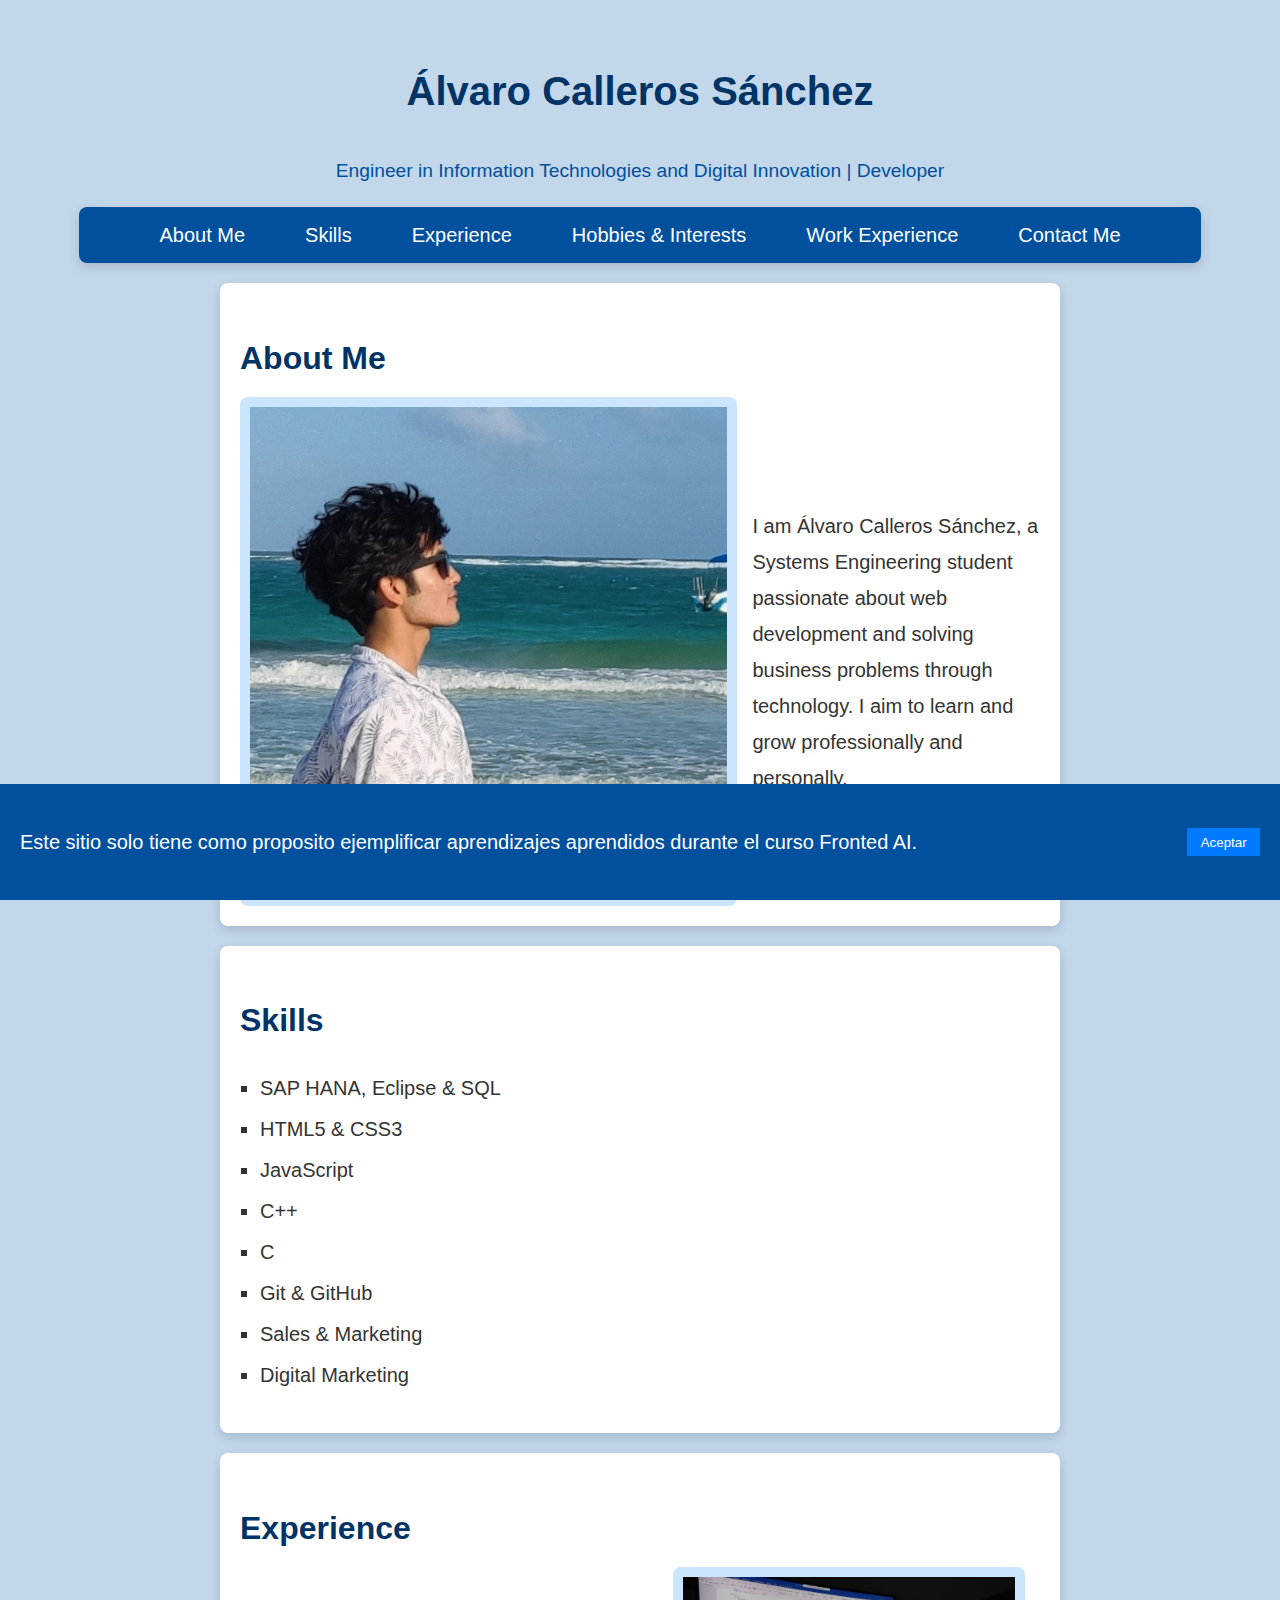
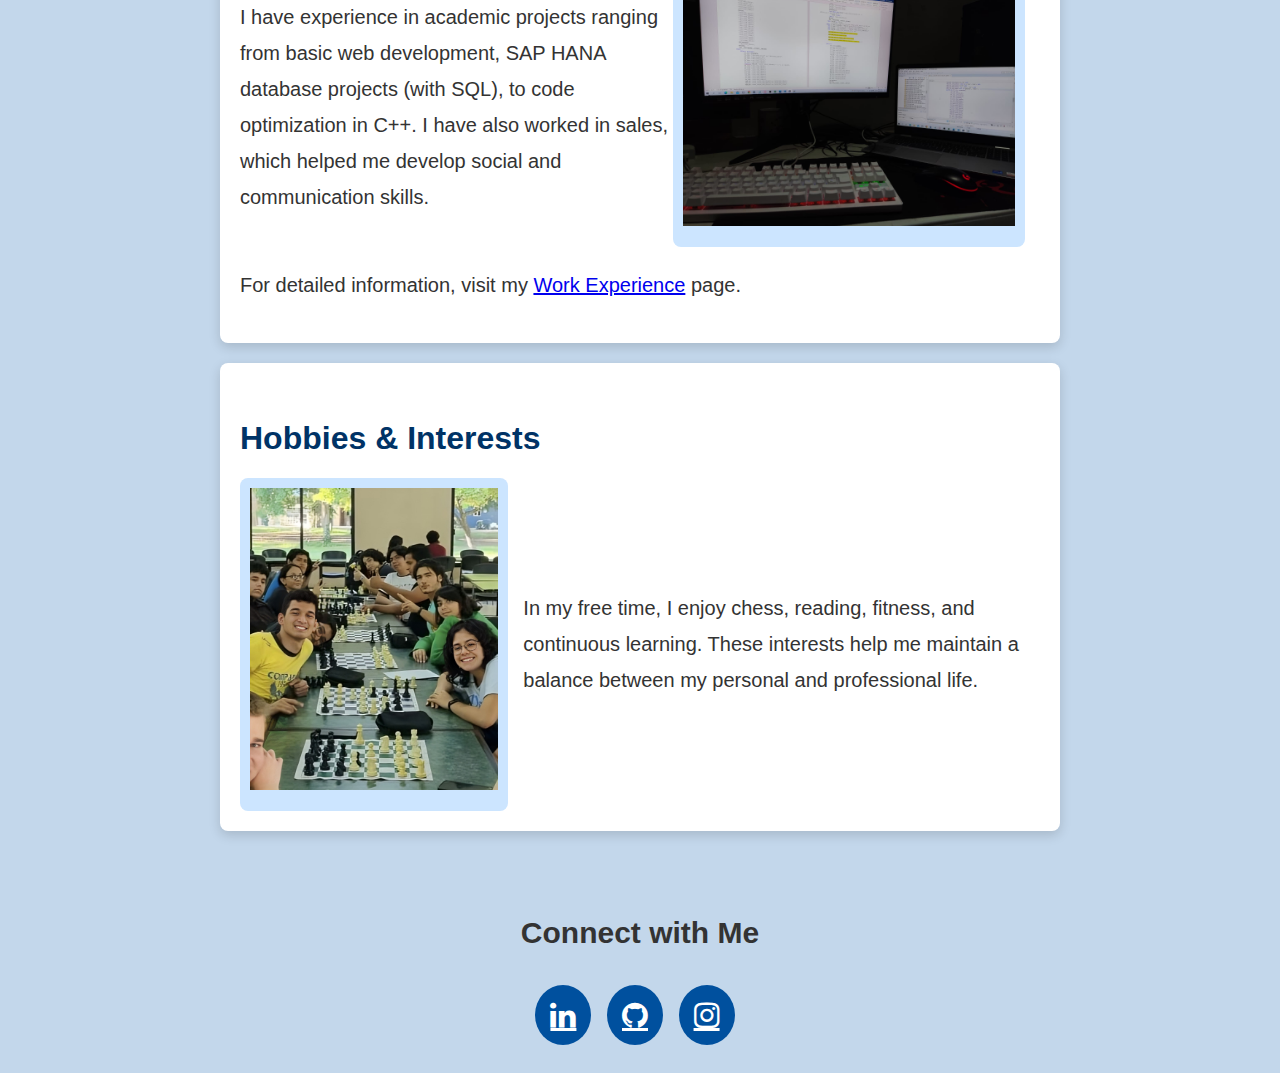
<file: index.html>
<!DOCTYPE html>
<html lang="en">
<head>
    <meta charset="UTF-8">
    <meta name="viewport" content="width=device-width, initial-scale=1.0">
    <title>Álvaro Calleros Sánchez</title>
    <link rel="stylesheet" href="styles/styles.css">
    <link rel="stylesheet" href="https://cdnjs.cloudflare.com/ajax/libs/font-awesome/4.7.0/css/font-awesome.min.css">
</head>
<body>

    <header>
        <h1>Álvaro Calleros Sánchez</h1>
        <p>Engineer in Information Technologies and Digital Innovation | Developer</p>
        <nav>
            <ul>
                <li><a href="#about-me">About Me</a></li>
                <li><a href="#skills">Skills</a></li>
                <li><a href="#experience">Experience</a></li>
                <li><a href="#hobbies">Hobbies & Interests</a></li>
                <li><a href="work-experience.html">Work Experience</a></li>
                <li><a href="contact.html">Contact Me</a></li>
            </ul>
        </nav>
    </header>

    <section id="about-me" class="section">
        <h2>About Me</h2>
        <div class="flex-container">
            <div class="image-container">
                <img src="imagenes/alvaro-main.jpeg" alt="About Me Image">
            </div>
            <p>I am Álvaro Calleros Sánchez, a Systems Engineering student passionate about web development and solving business problems through technology. I aim to learn and grow professionally and personally.</p>
        </div>
    </section>

    <section id="skills" class="section">
        <h2>Skills</h2>
        <ul>
            <li>SAP HANA, Eclipse & SQL</li>
            <li>HTML5 & CSS3</li>
            <li>JavaScript</li>
            <li>C++</li>
            <li>C</li>
            <li>Git & GitHub</li>
            <li>Sales & Marketing</li>
            <li>Digital Marketing</li>
        </ul>
    </section>

    <section id="experience" class="section">
        <h2>Experience</h2>
        <div class="flex-container reverse">
            <div class="image-container">
                <img src="imagenes/sap-hana.jpeg" alt="Experience Image">
            </div>
            <p>I have experience in academic projects ranging from basic web development, SAP HANA database projects (with SQL), to code optimization in C++. I have also worked in sales, which helped me develop social and communication skills.</p>
        </div>
        <p>For detailed information, visit my <a href="work-experience.html">Work Experience</a> page.</p>
    </section>

    <section id="hobbies" class="section">
        <h2>Hobbies & Interests</h2>
        <div class="flex-container">
            <div class="image-container">
                <img src="imagenes/chess-club.png" alt="Hobbies Image">
            </div>
            <p>In my free time, I enjoy chess, reading, fitness, and continuous learning. These interests help me maintain a balance between my personal and professional life.</p>
        </div>
    </section>

    <div class="cookie-footer" id="cookie-footer">
        <p>Este sitio solo tiene como proposito ejemplificar aprendizajes aprendidos durante el curso Fronted AI.</p>
        <button class="cookie-accept" id="cookie-accept">Aceptar</button>
    </div>

    <footer class="social-media">
        <h2>Connect with Me</h2>
        <div class="social-links">
            <a href="https://www.linkedin.com/in/alvaro-calleros8/" target="_blank" class="fa fa-linkedin"></a>
            <a href="https://github.com/Alvaro-Calleros" target="_blank" class="fa fa-github"></a>
            <a href="https://www.instagram.com/alvaro.calleros/" target="_blank" class="fa fa-instagram"></a>
        </div>
    </footer>

    <script src="js/efects.js"></script>

</body>
</html>
</file>
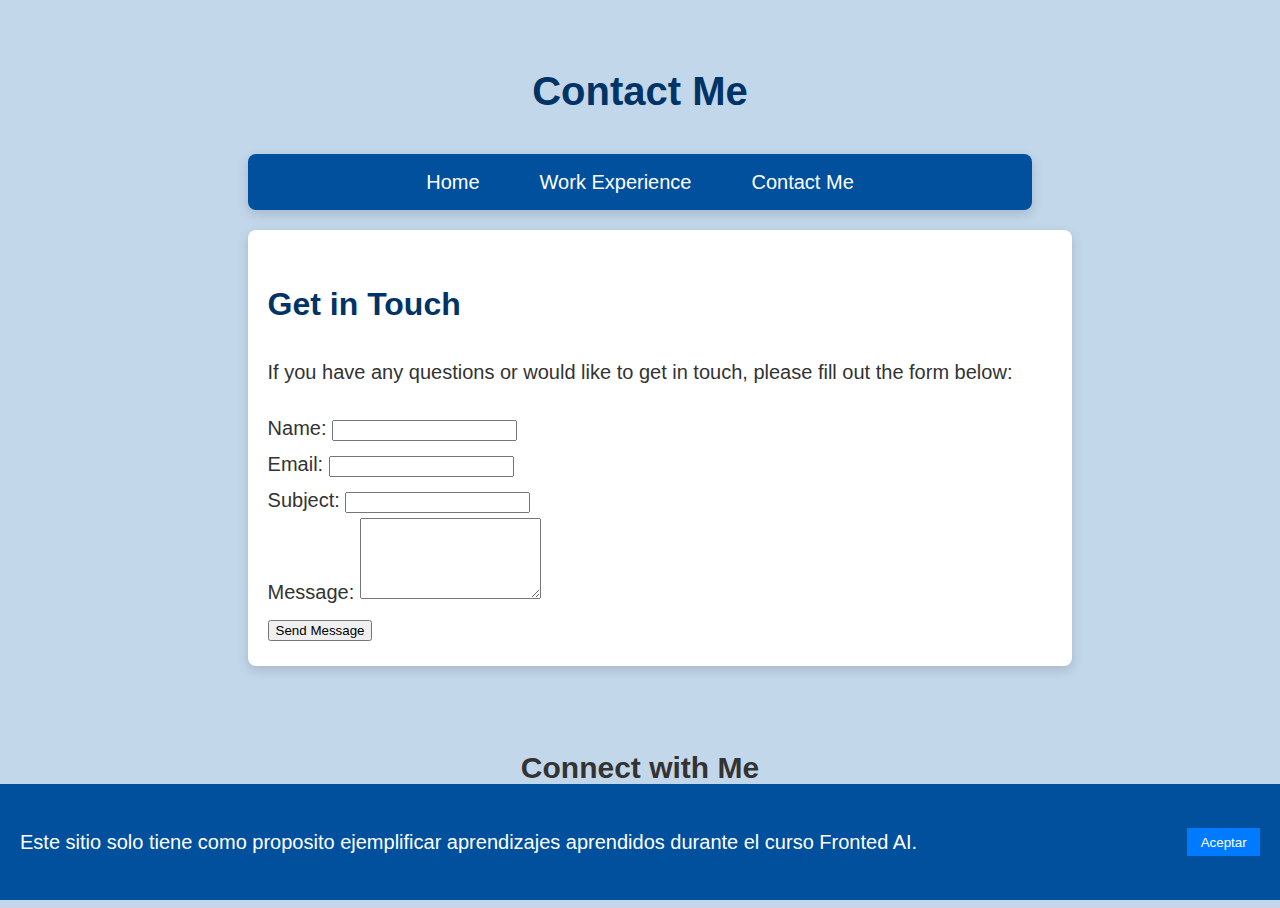
<file: contact.html>
<!DOCTYPE html>
<html lang="en">
<head>
    <meta charset="UTF-8">
    <meta name="viewport" content="width=device-width, initial-scale=1.0">
    <title>Contact Me - Álvaro Calleros Sánchez</title>
    <link rel="stylesheet" href="styles/styles.css">
    <link rel="stylesheet" href="https://cdnjs.cloudflare.com/ajax/libs/font-awesome/4.7.0/css/font-awesome.min.css">
</head>
<form action="https://formspree.io/f/xnnqyrwl" method="POST">
<body>

    <header>
        <h1>Contact Me</h1>
        <nav>
            <ul>
                <li><a href="index.html">Home</a></li>
                <li><a href="work-experience.html">Work Experience</a></li>
                <li><a href="contact.html">Contact Me</a></li>
            </ul>
        </nav>
    </header>

    <section class="section">
        <h2>Get in Touch</h2>
        <p>If you have any questions or would like to get in touch, please fill out the form below:</p>

        <form action="#" method="POST" id="contact-form">
            <div class="form-group">
                <label for="name">Name:</label>
                <input type="text" id="name" name="name" required>
            </div>

            <div class="form-group">
                <label for="email">Email:</label>
                <input type="email" id="email" name="email" required>
            </div>

            <div class="form-group">
                <label for="subject">Subject:</label>
                <input type="text" id="subject" name="subject" required>
            </div>

            <div class="form-group">
                <label for="message">Message:</label>
                <textarea id="message" name="message" rows="5" required></textarea>
            </div>

            <button type="submit">Send Message</button>
        </form>
    </section>
</form>

    <div class="cookie-footer" id="cookie-footer">
        <p>Este sitio solo tiene como proposito ejemplificar aprendizajes aprendidos durante el curso Fronted AI.</p>
        <button class="cookie-accept" id="cookie-accept">Aceptar</button>
    </div>

    <footer class="social-media">
        <h2>Connect with Me</h2>
        <div class="social-links">
            <a href="https://www.linkedin.com/in/alvaro-calleros8/" target="_blank" class="fa fa-linkedin"></a>
            <a href="https://github.com/Alvaro-Calleros" target="_blank" class="fa fa-github"></a>
            <a href="https://www.instagram.com/alvaro.calleros/" target="_blank" class="fa fa-instagram"></a>
        </div>
    </footer>

    <script src="js/efects.js"></script>

</body>
</html>
</file>
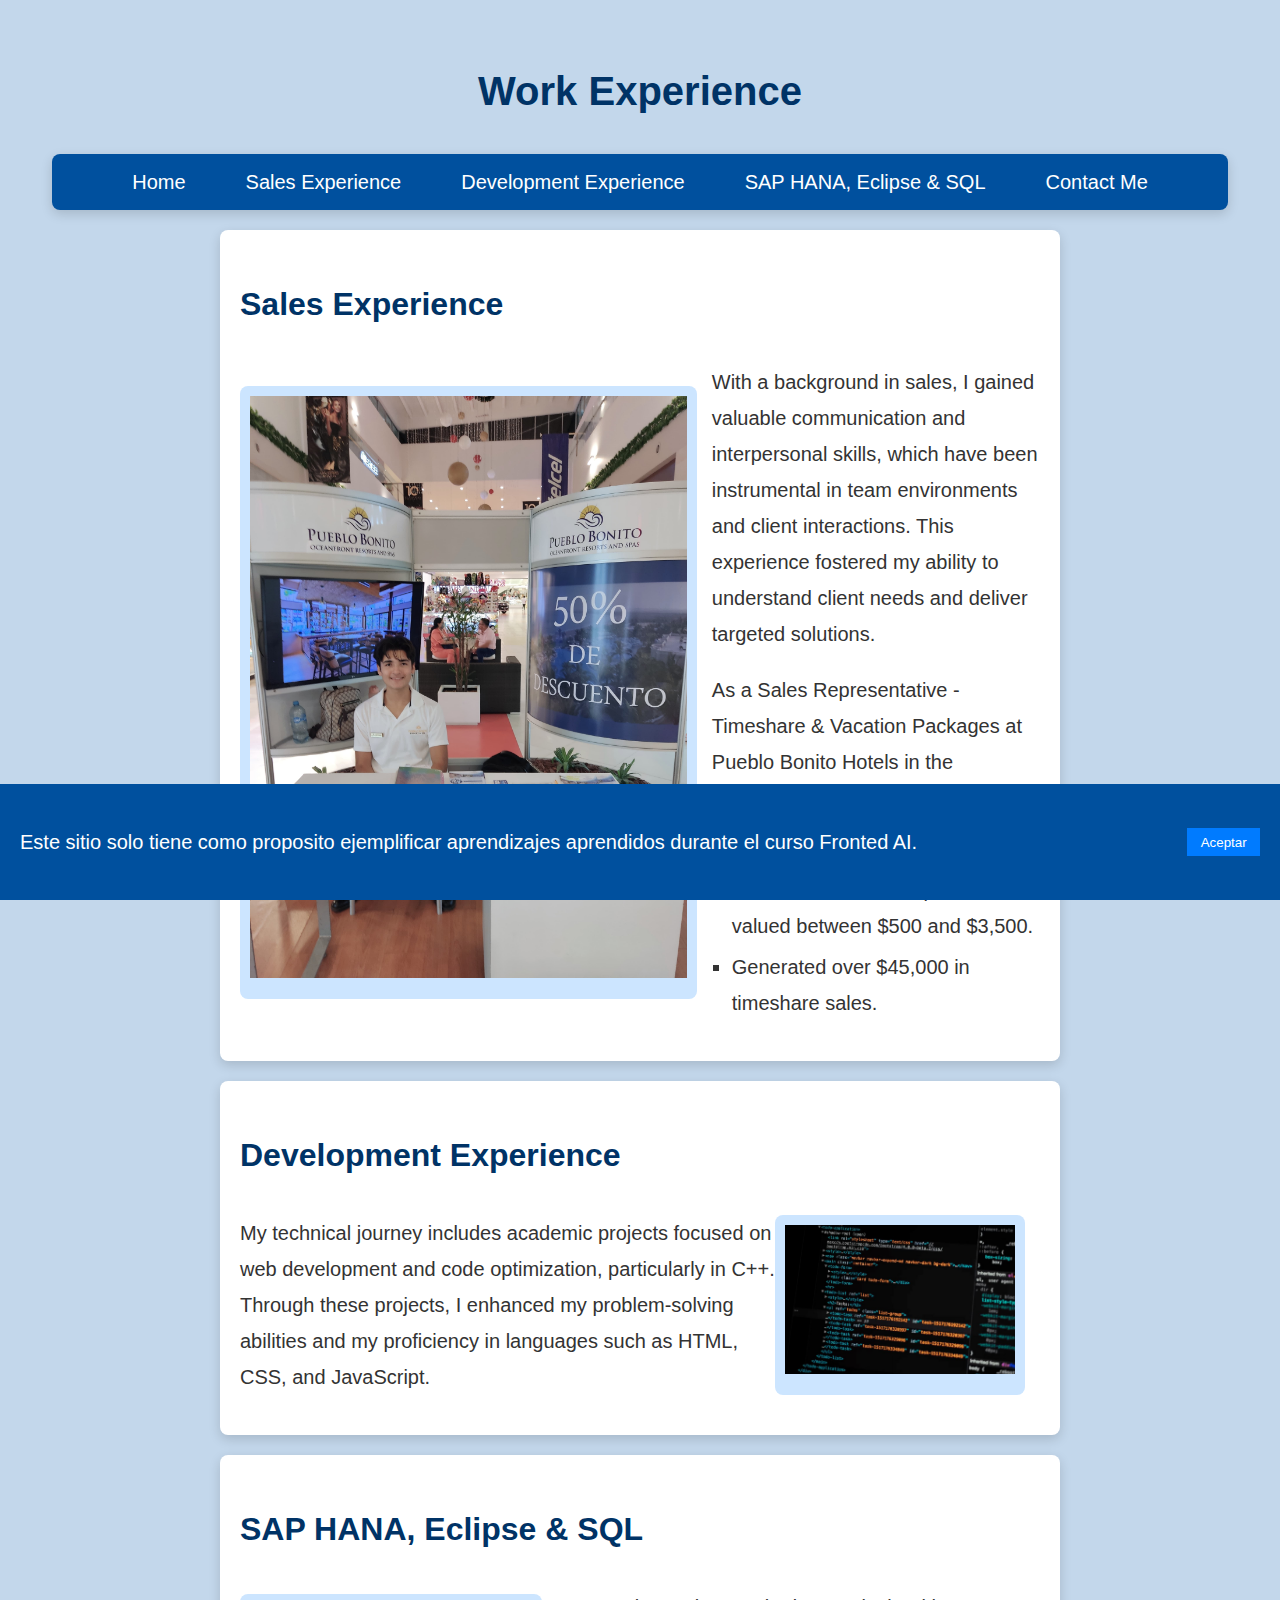
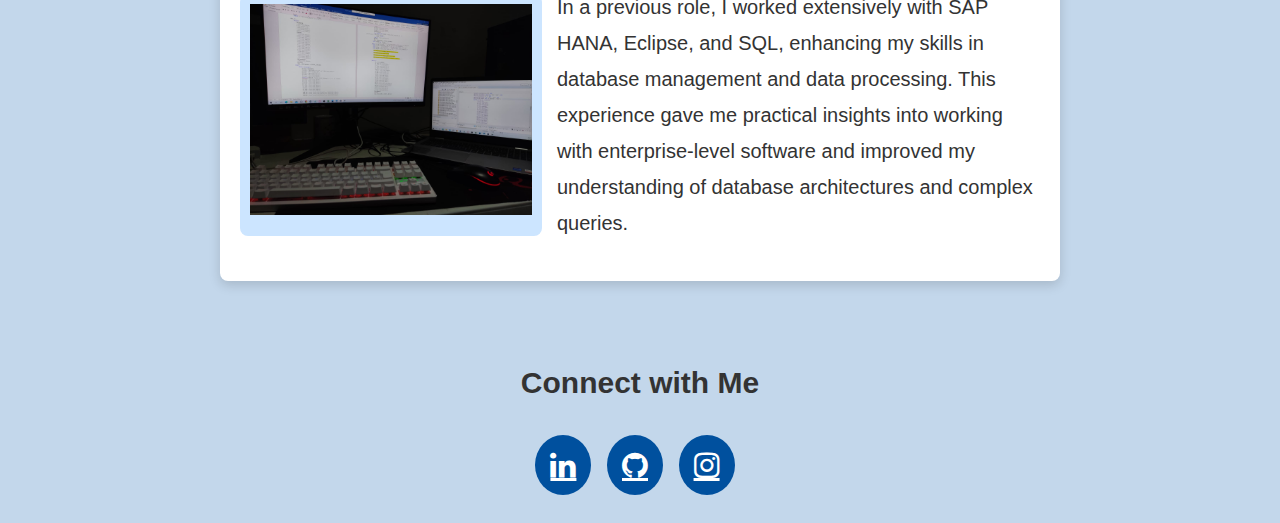
<file: work-experience.html>
<!DOCTYPE html>
<html lang="en">
<head>
    <meta charset="UTF-8">
    <meta name="viewport" content="width=device-width, initial-scale=1.0">
    <title>Work Experience - Álvaro Calleros Sánchez</title>
    <link rel="stylesheet" href="styles/styles.css">
    <link rel="stylesheet" href="https://cdnjs.cloudflare.com/ajax/libs/font-awesome/4.7.0/css/font-awesome.min.css">
</head>
<body>

    <header>
        <h1>Work Experience</h1>
        <nav>
            <ul>
                <li><a href="index.html">Home</a></li>
                <li><a href="#sales-experience">Sales Experience</a></li>
                <li><a href="#development-experience">Development Experience</a></li>
                <li><a href="#sap-sql-experience">SAP HANA, Eclipse & SQL</a></li>
                <li><a href="contact.html">Contact Me</a></li>
            </ul>
        </nav>
    </header>

    <section id="sales-experience" class="section">
        <h2>Sales Experience</h2>
        <div class="flex-container">
            <div class="image-container">
                <img src="imagenes/pueblo-bonito-sales.jpeg" alt="Sales Experience Image">
            </div>
            <div class="text-container">
                <p>With a background in sales, I gained valuable communication and interpersonal skills, which have been instrumental in team environments and client interactions. This experience fostered my ability to understand client needs and deliver targeted solutions.</p>

                <p>As a Sales Representative - Timeshare & Vacation Packages at Pueblo Bonito Hotels in the Marketing department, I achieved the following:</p>
                <ul>
                    <li>30+ reservations completed, each valued between $500 and $3,500.</li>
                    <li>Generated over $45,000 in timeshare sales.</li>
                </ul>
            </div>
        </div>
    </section>

    <section id="development-experience" class="section">
        <h2>Development Experience</h2>
        <div class="flex-container reverse">
            <div class="image-container">
                <img src="imagenes/code.JPG" alt="Development Experience Image">
            </div>
            <div class="text-container">
                <p>My technical journey includes academic projects focused on web development and code optimization, particularly in C++. Through these projects, I enhanced my problem-solving abilities and my proficiency in languages such as HTML, CSS, and JavaScript.</p>
            </div>
        </div>
    </section>

    <section id="sap-sql-experience" class="section">
        <h2>SAP HANA, Eclipse & SQL</h2>
        <div class="flex-container">
            <div class="image-container">
                <img src="imagenes/sap-hana.jpeg" alt="SAP HANA, Eclipse & SQL Image">
            </div>
            <div class="text-container">
                <p>In a previous role, I worked extensively with SAP HANA, Eclipse, and SQL, enhancing my skills in database management and data processing. This experience gave me practical insights into working with enterprise-level software and improved my understanding of database architectures and complex queries.</p>
            </div>
        </div>
    </section>

    <div class="cookie-footer" id="cookie-footer">
        <p>Este sitio solo tiene como proposito ejemplificar aprendizajes aprendidos durante el curso Fronted AI.</p>
        <button class="cookie-accept" id="cookie-accept">Aceptar</button>
    </div>


    <footer class="social-media">
        <h2>Connect with Me</h2>
        <div class="social-links">
            <a href="https://www.linkedin.com/in/alvaro-calleros8/" target="_blank" class="fa fa-linkedin"></a>
            <a href="https://github.com/Alvaro-Calleros" target="_blank" class="fa fa-github"></a>
            <a href="https://www.instagram.com/alvaro.calleros/" target="_blank" class="fa fa-instagram"></a>
        </div>
    </footer>

    <script src="js/efects.js"></script>

</body>
</html>
</file>
<file: styles/styles.css>
body {
    font-family: Arial, sans-serif;
    line-height: 1.8;
    color: #333;
    background-color: #c3d7eb;
    display: flex;
    flex-direction: column;
    align-items: center;
    padding: 20px;
}

header {
    text-align: center;
    margin-bottom: 20px;
}

header h1 {
    font-size: 2.5rem;
    color: #003366;
}

header p {
    font-size: 1.2rem;
    color: #00509e;
}

nav {
    background-color: #00509e;
    padding: 10px;
    border-radius: 8px;
    box-shadow: 0 4px 12px rgba(0, 0, 0, 0.15);
}

nav ul {
    list-style-type: none;
    display: flex;
    justify-content: center;
    padding: 0;
    margin: 0;
}

nav li {
    margin: 0 15px;
}

nav a {
    text-decoration: none;
    color: white;
    padding: 10px 15px;
    border-radius: 5px;
    transition: transform 0.3s ease, background-color 0.3s ease;
}

nav a:hover {
    background-color: #007bff;
    transform: scale(1.1);
}

.section {
    width: 100%;
    max-width: 800px;
    margin-bottom: 20px;
    padding: 20px;
    background-color: #ffffff;
    border-radius: 8px;
    box-shadow: 0 4px 12px rgba(0, 0, 0, 0.15);
}

.section h2 {
    font-size: 2rem;
    color: #003366;
    margin-bottom: 10px;
}

.section ul {
    list-style-type: square;
    padding-left: 20px;
}

.section li {
    margin: 5px 0;
}

.flex-container {
    display: flex;
    align-items: center;
}

.image-container {
    margin-right: 15px; 
    background-color: #cce5ff; 
    padding: 10px; 
    border-radius: 8px; 
}

.flex-container img {
    width: 100%; 
    height: auto;
    object-fit: cover;
}

.flex-container.reverse {
    flex-direction: row-reverse; 
}

.social-media {
    text-align: center; 
    margin-top: 30px; 
}

.social-links a {
    padding: 15px; 
    font-size: 30px; 
    color: #fff;
    background-color: #00509e; 
    border-radius: 50%; 
    margin-right: 10px;
    transition: background-color 0.3s ease; 
}

.social-links a:hover {
    background-color: #007bff; 
}
.cookie-footer {
    position: fixed; 
    bottom: 0; 
    left: 0;
    right: 0;
    background-color: #00509e;
    color: #fff;
    padding: 1em;
    display: flex; 
    justify-content: space-between; 
    align-items: center;
}

.cookie-footer button {
    background-color: #007bff; 
    color: white;
    border: none;
    padding: 0.5em 1em;
    cursor: pointer;
}

.cookie-footer button:hover {
    background-color: green;
}


@media (max-width: 600px) {
    body {
        font-size: 16px; 
    }

    nav ul {
        flex-direction: column; 
        align-items: center;
        padding: 0;
    }

    nav li {
        margin: 5px 0; 
    }

    .cookie-footer {
        flex-direction: column; 
        align-items: center;
        text-align: center; 
    }

    .image-container {
        width: 100%; 
        margin-right: auto; 
    }
    
    .flex-container img {
        width: 100%; 
        height: auto; 
        object-fit: cover;
    }
}

@media (min-width: 600px) and (max-width: 1024px) {
   body {
       font-size: 18px; 
   }

   nav ul {
       flex-direction: row; 
       justify-content: space-around;
   }

   .cookie-footer {
       flex-direction: row;
       justify-content: space-between;
       text-align: left; 
   }
}
@media (min-width: 1024px) {
   body {
       font-size: 20px; 
   }

   nav ul {
       padding-left: 2em;
       padding-right: 2em;
   }
}
</file>
